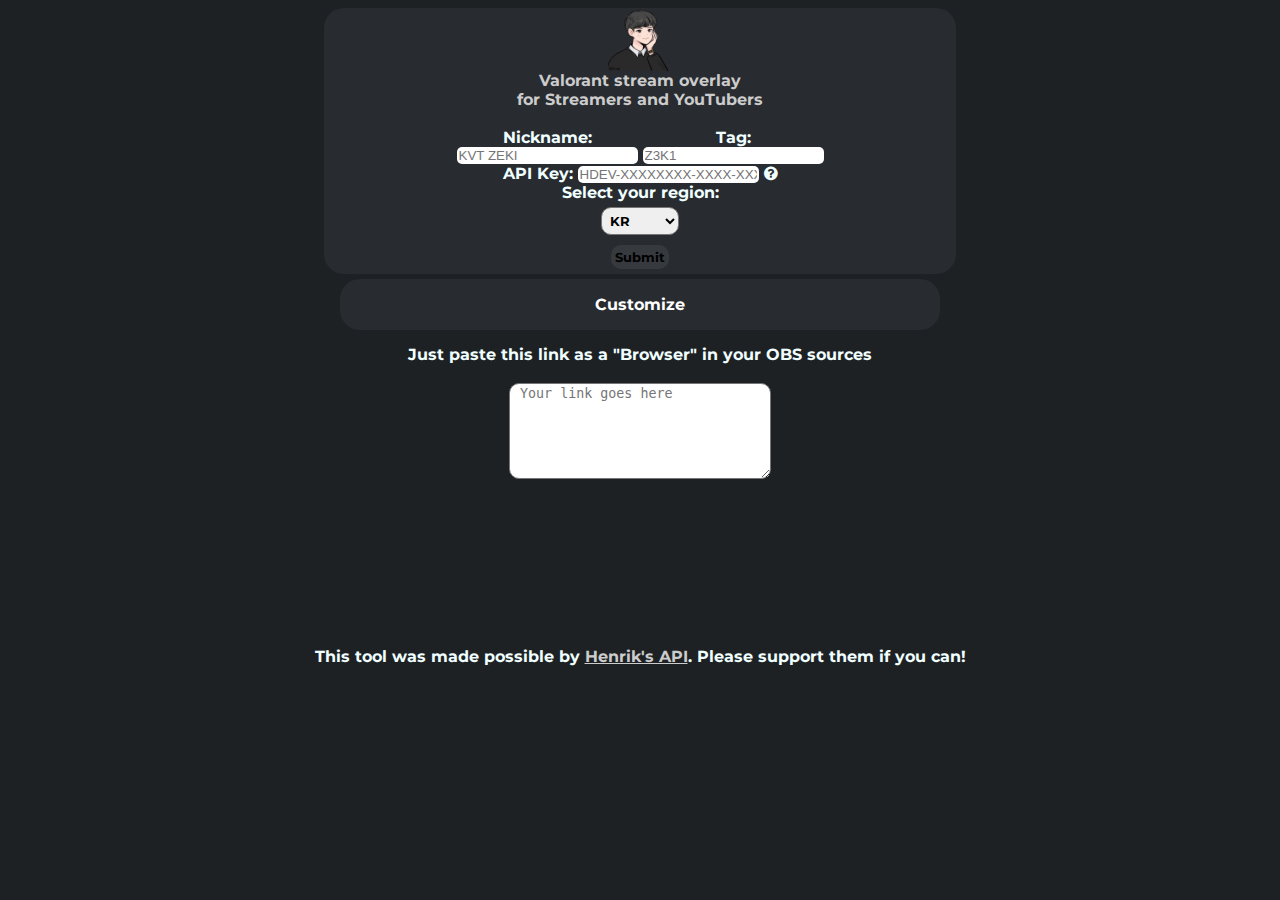
<file: index.html>
<!DOCTYPE html>
<html lang="en">
  <head>
    <meta charset="UTF-8" />
    <meta http-equiv="X-UA-Compatible" content="IE=edge" />
    <meta name="viewport" content="width=device-width, initial-scale=1.0" />
    <title>ValStreamOverlay</title>
    <link rel="icon" type="image/x-icon" href="favicon.ico" />
    <link rel="stylesheet" href="css/main.css" />
    <link rel="preconnect" href="https://fonts.googleapis.com" />
    <link rel="preconnect" href="https://fonts.gstatic.com" crossorigin />
    <link
      href="https://fonts.googleapis.com/css2?family=Montserrat:ital@1&display=swap"
      rel="stylesheet"
    />
    <link rel="stylesheet" href="css/font-awesome.css" />
  </head>

  <section>
    <div id="dv1">
      <img src="profile.png" alt="eu" id="imagemfoda" />
      <a style="text-align: center"
        >Valorant stream overlay<br />for Streamers and YouTubers</a
      ><br />
      <div id="geral">
        <div id="div2">
          <label for="fname" class="Nome1" id="Nick">Nickname:</label>

          <input
            type="text"
            id="fname"
            class="Nome1"
            name="fname"
            placeholder="KVT ZEKI"
          />
        </div>

        <div id="div3">
          <label for="lname" class="Nome2" id="tag">Tag:</label>

          <input
            type="text"
            id="lname"
            class="Nome2"
            name="lname"
            placeholder="Z3K1"
          />
        </div>
      </div>

      <div id="div4">
        <label for="apikey" class="Nome3" id="lbapikey">API Key:</label>

        <input
          type="text"
          id="apikey"
          class="Nome3"
          name="apikey"
          placeholder="HDEV-XXXXXXXX-XXXX-XXXX-XXXX-XXXXXXXXXXXX"
        />
        <i id="question" class="fa fa-question-circle" aria-hidden="true"></i>
        <span class="tooltip-text"
          >If you need help getting your API Key, click
          <a href="key.html" target="_blank" rel="noopener">HERE</a></span
        >
      </div>

      <label for="regiao">Select your region:</label>
      <select name="regiao" id="regiao">
        <option value="KR">KR</option>
        <option value="AP">JP</option>
        <option value="EU">EU</option>
        <option value="BR">BR</option>
        <option value="LATAM">LATAM</option>
        <option value="NA">NA</option>
      </select>
      <button id="butao" type="submit">Submit</button>
    </div>

    <div id="maisopcoesdiv" class="container">
      <input id="maisop" type="checkbox" />
      <label for="maisop" id="maisoptexto">Customize</label>
      <div id="conteudoopcoes">
        <div id="opcoes">
          <div id="cores">
            <div id="cor1">
              <label for="color">Background Color</label><br />
              <input
                type="color"
                id="fundo"
                class="colorpicker"
                value="#282b30"
              /><br />
              <label for="txt">Text color</label><br />
              <input
                type="color"
                id="txt"
                class="colorpicker"
                value="#ffffff"
              />
            </div>
            <div id="transp">
              <label for="transparent">Transparent BG?</label><br />
              <input type="checkbox" id="transparentcheck" class="cbox" />
            </div>
            <div id="wl">
              <label for="winlose">Show WinLose?</label><br />
              <input type="checkbox" id="wlcheck" class="cbox" />
            </div>
          </div>
          <div id="imagens">
            <div id="imgbg">
              <label for="fundoimg" id="lblfundoimg"
                >Use a custom Background</label
              >
              <input type="checkbox" id="fundoimg" class="cbox" /><br />
              <label for="urlbg" class="texto"
                >Please input the image URL</label
              >
              <input type="text" id="urlbg" class="iurls" disabled />
            </div>

            <div id="imgicon">
              <label for="iconlado">Use a custom<br />icon</label>
              <input type="checkbox" id="iconlado" class="cbox" /><br />
              <label for="urlicon" class="texto"
                >Please input the image URL</label
              >
              <input type="text" id="urlicon" class="iurls" disabled="false" />
            </div>
          </div>
        </div>
      </div>
    </div>
  </section>
  <div id="geral2">
    <label for="link"
      >Just paste this link as a "Browser" in your OBS sources</label
    ><br />
    <textarea
      name="link"
      id="textbox"
      cols="30"
      rows="6"
      placeholder=" Your link goes here"
      readonly
    ></textarea>
  </div>
  <div id="divframe">
    <label for="framefoda" id="lblframe"></label>
    <iframe id="framefoda" scrolling="no"></iframe>
  </div>
  <br />
  <section>
    <footer id="rodape">
      This tool was made possible by
      <a
        href="https://github.com/Henrik-3/unofficial-valorant-api"
        target="_blank"
        rel="noopener"
        >Henrik's API</a
      >. Please support them if you can!<br />
    </footer>
  </section>
  <script src="js/main.js"></script>
</html>
</file>
<file: css/main.css>
body {
  background-color: #1e2124;
  color: azure;
}
#imagemfoda {
  width: 10%;
}
a {
  color: #cccccc;
}
a:hover {
  color: #00d67d;
}
#dv1 {
  border-radius: 20px;
  width: 50%;
  height: auto;
  margin: auto auto;
  background-color: #282b30;
  display: flex;
  flex-wrap: wrap;
  flex-direction: column;
  justify-content: center;
  align-items: center;
  font-family: "Montserrat", sans-serif;
  font-weight: bold;
}
#div2 {
  display: Flex;
  flex-direction: column;
  text-align: center;
}
#div3 {
  display: Flex;
  flex-direction: column;
  text-align: center;
  padding-left: 5px;
}
#geral {
  display: flex;
  flex-direction: row;
}
#lname {
  border-radius: 5px;
  border-width: 1px;
  border-style: hidden;
}
#fname {
  border-radius: 5px;
  border-width: 1px;
  border-style: hidden;
}
#apikey {
  border-radius: 5px;
  border-width: 1px;
  border-style: hidden;
}
#question {
  border-radius: 5px;
  border-width: 1px;
  border-style: hidden;
}
#div4 {
  position: relative;
  display: inline-block;
}
/* Tooltip container */
#div4 {
  position: relative;
  display: inline-block;
}
/* Tooltip text */
.tooltip-text {
  visibility: hidden;
  width: 200px;
  background-color: #555;
  color: #fff;
  text-align: center;
  border-radius: 6px;
  padding: 5px 0;
  position: absolute;
  z-index: 1;
  top: 125%; /* Position the tooltip below the text */
  left: 50%;
  margin-left: -100px; /* Use half of the width to center it */
  opacity: 0;
  transition: opacity 0.3s, visibility 0.3s;
}
/* Tooltip arrow */
.tooltip-text::after {
  content: "";
  position: absolute;
  bottom: 100%; /* At the top of the tooltip */
  left: 50%;
  margin-left: -5px;
  border-width: 5px;
  border-style: solid;
  border-color: transparent transparent #555 transparent;
}
/* Show the tooltip text when you mouse over the tooltip container or tooltip text */
#div4:hover .tooltip-text,
.tooltip-text:hover {
  visibility: visible;
  opacity: 1;
}
#butao {
  margin-top: 5px;
  font-family: "Montserrat", sans-serif;
  font-weight: bold;
  border-radius: 10px;
  padding: 4px;
  border-style: hidden;
  margin-bottom: 5px;
  background-color: #36393e;
}
#butao:hover {
  animation-name: botao;
  animation-duration: 500ms;
  animation-fill-mode: forwards;
  cursor: pointer;
}
@keyframes botao {
  0% {
    background-color: #36393e;
  }
  100% {
    background-color: #424549;
  }
}
#regiao {
  margin-top: 5px;
  font-family: "Montserrat", sans-serif;
  font-weight: bold;
  border-radius: 10px;
  padding: 4px;
  margin-bottom: 5px;
}
#geral2 {
  border-radius: 20px;
  width: auto;
  height: auto;
  margin: auto auto;
  display: flex;
  flex-direction: column;
  margin-top: 10px;
  justify-content: center;
  align-items: center;
  font-family: "Montserrat", sans-serif;
  font-weight: bold;
}
#textbox {
  border-radius: 10px;
}
#rodape {
  border-radius: 20px;
  width: 100%;
  height: auto;
  margin: auto auto;
  text-align: center;
  flex-direction: column;
  align-items: center;
  font-family: "Montserrat", sans-serif;
  font-weight: bold;
  position: relative;
  display: block;
  bottom: 0;
}
#framefoda {
  border: none;
  width: 400px;
  left: 100px;
}
#divframe {
  position: absolute;
  display: flex;
  flex-direction: column;
  justify-content: center;
  align-items: center;
  align-self: center;
  position: relative;
  font-family: "Montserrat", sans-serif;
  font-weight: bold;
}
.colorpicker {
  -webkit-appearance: none;
  padding: 0;
  border: none;
  border-radius: 10px;
  width: 20px;
  height: 20px;
}
.colorpicker::-webkit-color-swatch {
  border: none;
  border-radius: 10px;
  padding: 0;
}
.colorpicker::-webkit-color-swatch-wrapper {
  border: none;
  border-radius: 10px;
  padding: 0;
}
#maisop {
  display: none;
}
#maisoptexto {
  display: block;
  flex-direction: column;
  justify-content: center;
  align-items: center;
  margin-top: 5px;
  margin-left: auto;
  margin-right: auto;
  text-align: center;

  font-family: "Montserrat", sans-serif;
  font-weight: bold;

  padding: 1rem;
  width: 45%;

  color: #ffffff;
  background-color: #282b30;

  cursor: pointer;

  border-radius: 20px;
  transition: all 0.25s ease-out;
}
#maisoptexto:hover {
  animation-name: mopbutao;
  animation-duration: 500ms;
  animation-fill-mode: forwards;
  cursor: pointer;
}
@keyframes mopbutao {
  0% {
    background-color: #282b30;
  }
  100% {
    background-color: #36393e;
  }
}
#conteudoopcoes {
  display: flexbox;
  flex-direction: row;
  justify-content: left;
  align-items: left;
  margin-top: 5px;
  margin-left: auto;
  margin-right: auto;
  width: 50rem;
  max-height: 0px;
  overflow: hidden;
  transition: max-height 0.25s ease-in-out;
}
#opcoes {
  display: flex;
  justify-content: left;
  align-items: left;
  margin-top: 5px;
  font-family: "Montserrat", sans-serif;
  font-weight: bold;
  height: auto;

  width: 25%;

  color: #ffffff;
  background-color: #282b30;

  border-radius: 20px;
}
#maisop:checked + #maisoptexto + #conteudoopcoes {
  max-height: 100vh;
}
#cores {
  display: flex;
  flex: content;
  text-align: center;
  flex-direction: column;
  justify-items: center;
  align-items: center;
  width: auto;
  margin-left: auto;
}
#cor1 {
  width: max-content;
  margin-left: 1.5rem;
  margin-top: 1%;
  margin-bottom: 1%;
  text-align: center;
  flex-direction: column;
  justify-items: center;
  align-items: center;
  position: relative;
}
#transp {
  display: flexbox;
  margin-left: 1.5rem;
}
#wl {
  display: flexbox;
  margin-left: 1.5rem;
}
#imagens {
  width: fit-content;
  margin-left: 5rem;
  display: flex;
  flex-direction: row;
  background-color: #282b30;
  padding-left: 5rem;
  padding-right: 50%;
  border-radius: 20px;
  padding-top: 5px;
  padding-bottom: 5px;
}
#imgbg {
  display: flex;
  flex-direction: column;
  text-align: center;
  align-items: center;
}
#imgicon {
  margin-left: 25px;
  display: flex;
  flex-direction: column;
  text-align: center;
  align-items: center;
}
.iurls {
  border-radius: 5px;
  border-width: 1px;
  border-style: hidden;
}
#banner {
  text-align: center;
}
#lblbanner {
  display: none;
  justify-content: center;
  align-items: center;
  flex-wrap: wrap;
  flex-direction: column;
  font-family: "Montserrat", sans-serif;
  font-weight: bold;
}
#bannerpic {
  display: none;
  width: 30%;
  align-items: center;
  justify-content: center;
}
</file>
